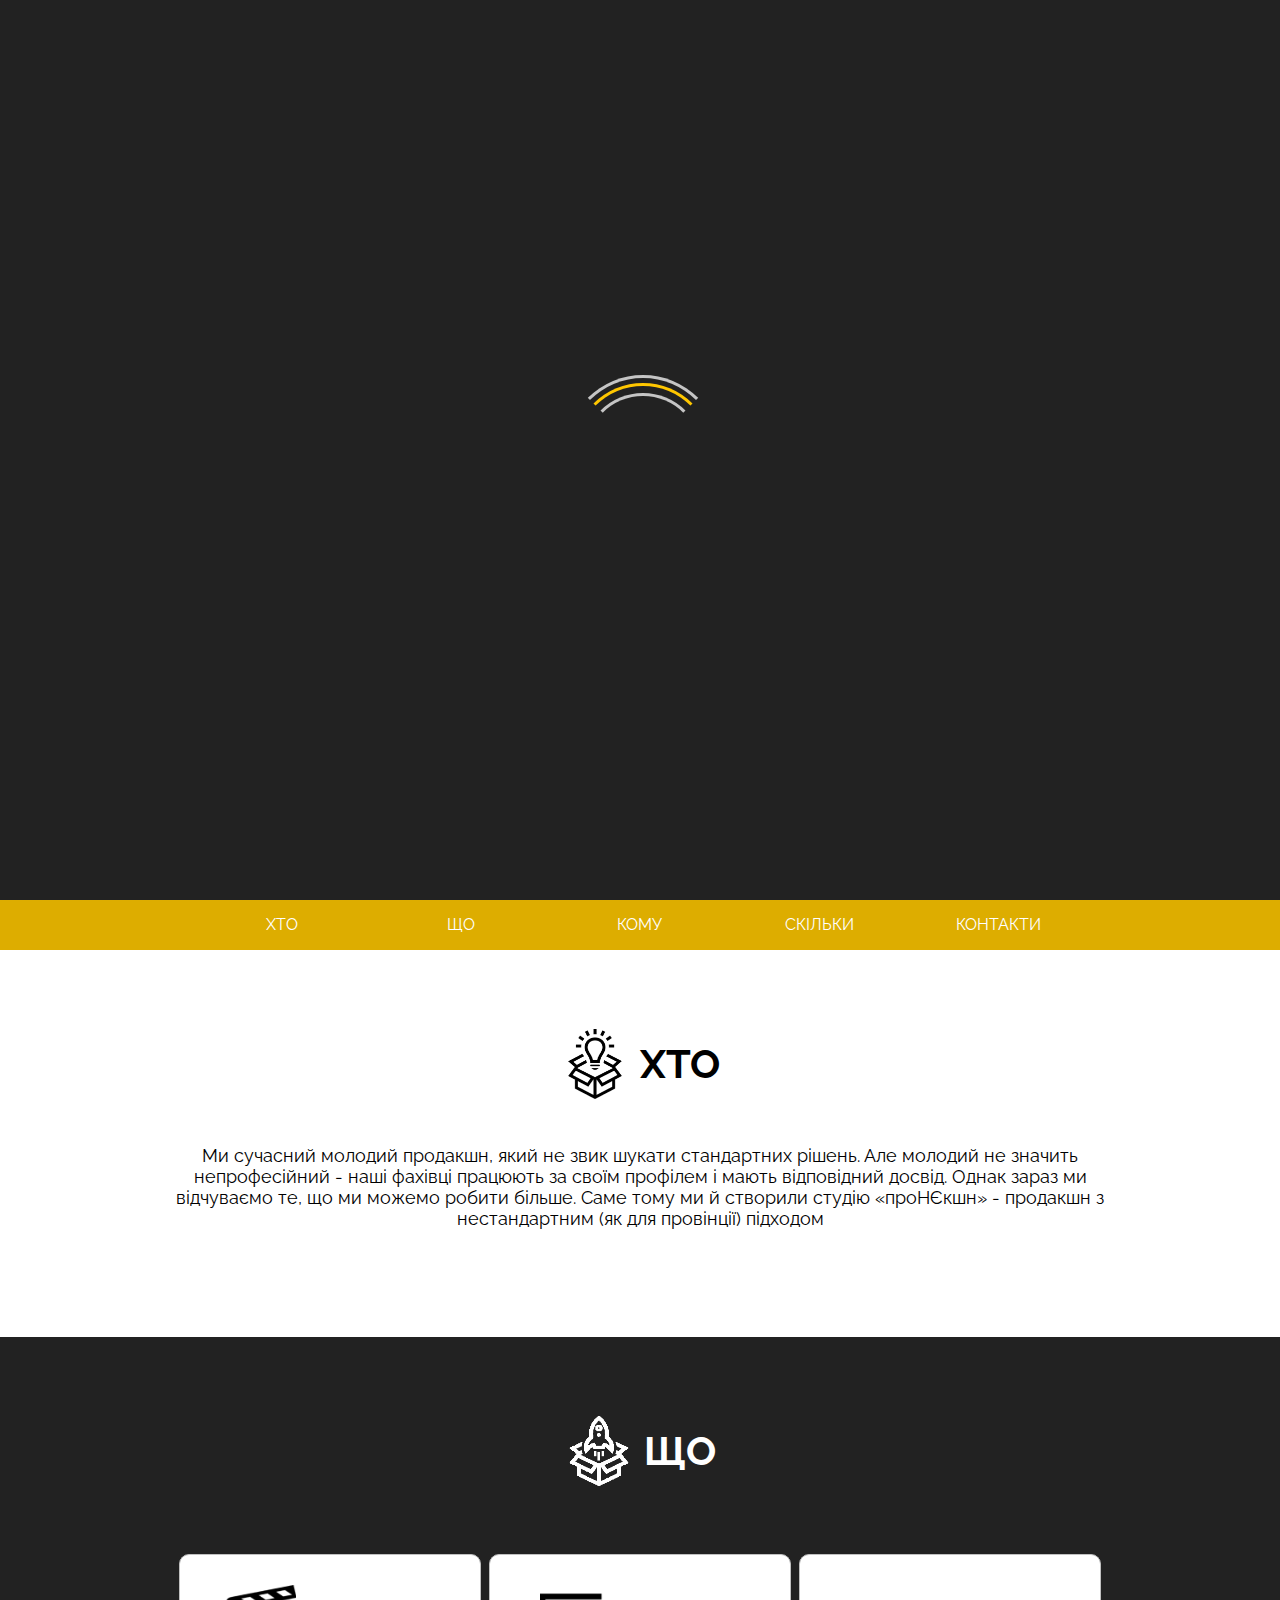
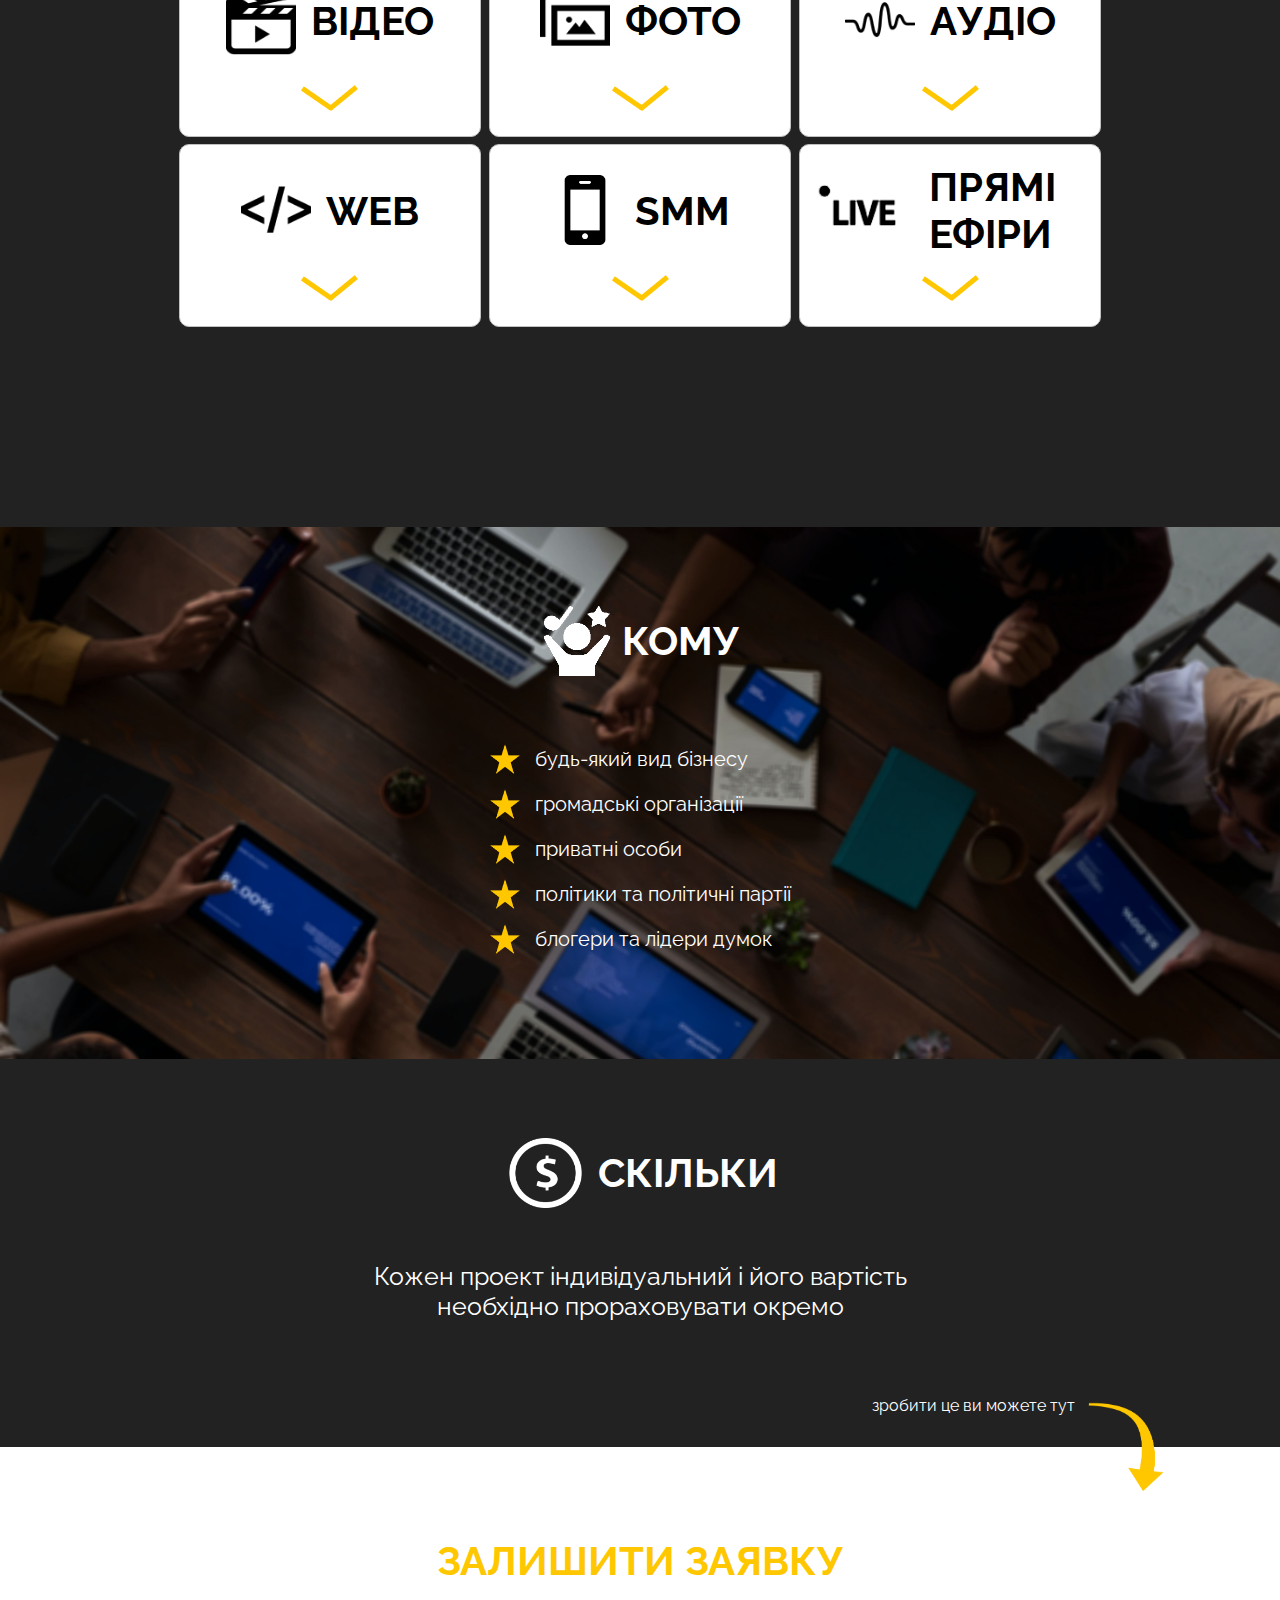
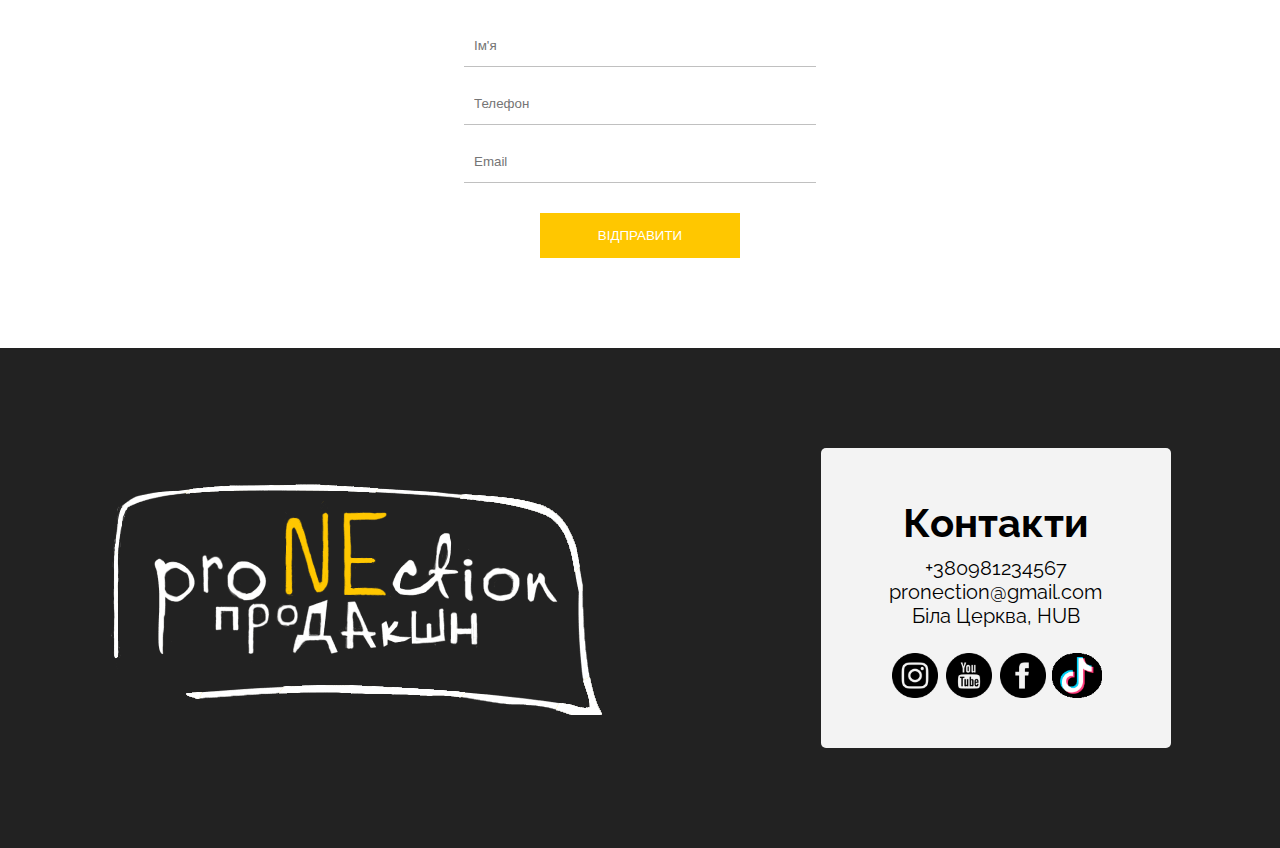
<file: index.html>
<!DOCTYPE html>
<html lang="ua">
<head>
  <meta charset="UTF-8">
  <meta name="viewport" content="width=device-width, initial-scale=1.0">
  <title>proNEction</title>
  <link rel="stylesheet" href="loader.css">
  <link rel="stylesheet" href="index.css">
  <link rel="stylesheet" href="media.css">
  <link href="https://fonts.googleapis.com/css2?family=Raleway:ital,wght@0,100;0,200;0,300;0,400;0,500;0,600;1,100;1,200;1,300;1,400;1,500&display=swap" rel="stylesheet">
  <script src="./index.js" defer></script>
  <script src="./libraries/wow/dist/wow.min.js"></script>
  <script>
    new WOW().init();
  </script>
  <script src="https://code.jquery.com/jquery-3.5.1.min.js"
          integrity="sha256-9/aliU8dGd2tb6OSsuzixeV4y/faTqgFtohetphbbj0="
          crossorigin="anonymous">
  </script>
</head>
<body>
  <div id="loader-wrapper">
    <div id="loader"></div>
    <div class="loader-section section-left"></div>
    <div class="loader-section section-right"></div>
  </div>

  <header class="header">
    <div class="header-content">
      <img src="./images/logo.png" alt="Logo">
      <h2>продакшн з нестандартним підходом</h2>
    </div>
  </header>

  <div class="main-menu">
    <nav class="nav">
      <a href="#who-section">Хто</a>
      <a href="#what-section">Що</a>
      <a href="#whom-section">Кому</a>
      <a href="#how-much-section">Скільки</a>
      <a href="#contacts-section">Контакти</a>
    </nav>
  </div>

  <section class="section" id="who-section">
    <div class="section-content">
      <div class="section-heading">
        <img src="./icons/who-icon.png" alt="">
        <h3>Хто</h3>
      </div>
      <p class="section-who-text">
        Ми сучасний молодий продакшн, який не звик шукати стандартних рішень.
        Але молодий не значить непрофесійний - наші фахівці працюють за своїм профілем
        і мають відповідний досвід. Однак зараз ми відчуваємо те, що ми можемо робити більше.
        Саме тому ми й створили студію «проНЄкшн» - продакшн з нестандартним
        (як для провінції) підходом
      </p>
    </div>
  </section>

  <section class="section black-section" id="what-section">
    <div class="section-content" style="height: 650px">
      <div class="section-heading white-heading">
        <img src="./icons/what-icon.png" alt="">
        <h3>Що</h3>
      </div>
      <div class="services-grid">
        <div class="service-container top-container">
          <div class="service-heading">
            <img src="./icons/video-icon.png" alt="">
            <span>Відео</span>
          </div>
          <img class="service-more-arrow arrow-down" src="./images/yellow-arrow.png" alt="">
          <div class="service-moreInfo">
            <ul>
              <li>Реклама</li>
              <li>Кліпи</li>
            </ul>
            <a href="./service-pages/video.html">детальніше</a>
          </div>
        </div>

        <div class="service-container top-container">
          <div class="service-heading">
            <img src="./icons/photo-icon.png" alt="">
            <span>Фото</span>
          </div>
          <img class="service-more-arrow arrow-down" src="./images/yellow-arrow.png" alt="">
          <div class="service-moreInfo">
            <ul>
              <li>Фотосесії</li>
              <li>Фотозйомка на івентах</li>
            </ul>
            <a href="./service-pages/photo.html">детальніше</a>
          </div>
        </div>

        <div class="service-container top-container">
          <div class="service-heading">
            <img src="./icons/audio-icon.png" alt="">
            <span>Аудіо</span>
          </div>
          <img class="service-more-arrow arrow-down" src="./images/yellow-arrow.png" alt="">
          <div class="service-moreInfo">
            <ul>
              <li>Мастеринг та зведення</li>
              <li>Запис звуку</li>
            </ul>
            <a href="./service-pages/audio.html">детальніше</a>
          </div>
        </div>

        <div class="service-container bottom-container">
          <div class="service-heading">
            <img src="./icons/web-icon.png" alt="">
            <span>Web</span>
          </div>
          <img class="service-more-arrow arrow-down" src="./images/yellow-arrow.png" alt="">
          <div class="service-moreInfo">
            <ul>
              <li>Лендинг</li>
              <li>Багатосторінковий сайт</li>
              <li>Сайт-портфоліо</li>
            </ul>
            <a href="./service-pages/web.html">детальніше</a>
          </div>
        </div>

        <div class="service-container bottom-container">
          <div class="service-heading">
            <img src="./icons/smm-icon.png" alt="">
            <span>Smm</span>
          </div>
          <img class="service-more-arrow arrow-down" src="./images/yellow-arrow.png" alt="">
          <div class="service-moreInfo">
            <ul>
              <li>Створення контент-плану</li>
              <li>Ведення сторінки</li>
            </ul>
            <a href="./service-pages/smm.html">детальніше</a>
          </div>
        </div>

        <div class="service-container bottom-container">
          <div class="service-heading" style="margin: 18px 0;">
            <img style="width: 100px; height: 55px; margin-left: -30px;" src="./icons/liveStream-icon.png" alt="">
            <span>Прямі<br/>ефіри</span>
          </div>
          <img class="service-more-arrow arrow-down" src="./images/yellow-arrow.png" alt="">
          <div class="service-moreInfo">
            <ul>
              <li>В нашій студії</li>
              <li>Виїзд на локацію</li>
            </ul>
            <a href="./service-pages/livestream.html">детальніше</a>
          </div>
        </div>
      </div>
    </div>
  </section>

  <section class="section photo1" id="whom-section">
    <div class="section-content">
      <div class="section-heading white-heading">
        <img src="./icons/whom-icon.png" alt="">
        <h3>Кому</h3>
      </div>
      <div class="consumers-list">
        <div>
          <img src="./icons/yellow-star-icon.png">
          <p>будь-який вид бізнесу</p>
        </div>
        <div>
          <img src="./icons/yellow-star-icon.png">
          <p>громадські організації</p>
        </div>
        <div>
          <img src="./icons/yellow-star-icon.png">
          <p>приватні особи</p>
        </div>
        <div>
          <img src="./icons/yellow-star-icon.png">
          <p>політики та політичні партії</p>
        </div>
        <div>
          <img src="./icons/yellow-star-icon.png">
          <p>блогери та лідери думок</p>
        </div>
      </div>
    </div>
  </section>

  <section class="section black-section" style="padding-bottom: 0" id="how-much-section">
    <div class="section-content">
      <div class="section-heading white-heading">
        <img src="./icons/howMuch-icon.png" alt="" style="width: 85px;">
        <h3>Скільки</h3>
      </div>
      <p class="how-much-section-text">
        Кожен проект індивідуальний і його вартість необхідно прораховувати окремо
      </p>
      <div class="how-much-section-request-text-container">
        <span>зробити це ви можете тут</span>
        <img src="./images/big-arrow.png" alt="">
      </div>
    </div>
  </section>

  <section class="section">
    <div class="section-content">
      <div class="section-heading">
        <h3 style="color: #ffc700; text-align: center;">Залишити заявку</h3>
      </div>
      <form class="request-form" id="form">
        <input type="text" name="name" placeholder="Ім'я">
        <input type="text" name="phone" placeholder="Телефон">
        <input type="text" name="email" placeholder="Email">
        <button>Відправити</button>
      </form>
    </div>
  </section>

  <footer class="footer" id="contacts-section">
    <img class="footer-logo" src="./images/logo.png" alt="Logo">
    <div class="contacts-container">
      <h3>Контакти</h3>
      <span>+380981234567</span>
      <span>pronection@gmail.com</span>
      <span>Біла Церква, HUB</span>
      <div class="social-links">
        <a href="https://www.instagram.com" target="_blank" rel="noopener noreferrer">
          <img src="./icons/instagram-icon.png" alt="">
        </a>
        <a href="https://www.youtube.com" target="_blank" rel="noopener noreferrer">
          <img src="./icons/youtube-icon.png" alt="">
        </a>
        <a href="https://www.facebook.com" target="_blank" rel="noopener noreferrer">
          <img src="./icons/facebook-icon.png" alt="">
        </a>
        <a href="https://www.tiktok.com" target="_blank" rel="noopener noreferrer">
          <img src="./icons/tikTok-icon.png" alt="">
        </a>
      </div>
    </div>
  </footer>

  <script>
    $(document).ready(function() {
      setTimeout(function(){
          $('body').addClass('loaded');
          $('h1').css('color','#222222');
      }, 3000);
    });
  </script>
</body>
</html>
</file>
<file: loader.css>
#loader-wrapper {
  position: fixed;
  top: 0;
  left: 0;
  width: 100%;
  height: 100%;
  z-index: 1000;
}
#loader {
  display: block;
  position: relative;
  left: 50%;
  top: 50%;
  width: 150px;
  height: 150px;
  margin: -75px 0 0 -75px;

  border: 3px solid #3498db;
  z-index: 1500;
}

#loader-wrapper .loader-section {
  position: fixed;
  top: 0;
  width: 51%;
  height: 100%;
  background: #222222;
  z-index: 1000;
}

#loader:before {
  content: "";
  position: absolute;
  top: 5px;
  left: 5px;
  right: 5px;
  bottom: 5px;
  border: 3px solid #e74c3c;
}
#loader:after {
  content: "";
  position: absolute;
  top: 15px;
  left: 15px;
  right: 15px;
  bottom: 15px;
  border: 3px solid #FFC700;
}

#loader {
  border: 3px solid transparent;
  border-top-color: #c5c5c5;
}
#loader:before {
  border: 3px solid transparent;
  border-top-color: #FFC700;
}
#loader:after {
  border: 3px solid transparent;
  border-top-color: #c5c5c5;
}

#loader {
  border-radius: 50%;
}
#loader:before {
  border-radius: 50%;
}
#loader:after {
  border-radius: 50%;
}

#loader, #loader:before, #loader:after {
  -webkit-animation: spin 1.5s linear infinite;
  animation: spin 1.5s linear infinite;
}
 
/* include this only once */
@-webkit-keyframes spin {
    0%   {
        -webkit-transform: rotate(0deg);  /* Chrome, Opera 15+, Safari 3.1+ */
        -ms-transform: rotate(0deg);  /* IE 9 */
        transform: rotate(0deg);  /* Firefox 16+, IE 10+, Opera */
    }
    100% {
        -webkit-transform: rotate(360deg);  /* Chrome, Opera 15+, Safari 3.1+ */
        -ms-transform: rotate(360deg);  /* IE 9 */
        transform: rotate(360deg);  /* Firefox 16+, IE 10+, Opera */
    }
}
@keyframes spin {
    0%   {
        -webkit-transform: rotate(0deg);  /* Chrome, Opera 15+, Safari 3.1+ */
        -ms-transform: rotate(0deg);  /* IE 9 */
        transform: rotate(0deg);  /* Firefox 16+, IE 10+, Opera */
    }
    100% {
        -webkit-transform: rotate(360deg);  /* Chrome, Opera 15+, Safari 3.1+ */
        -ms-transform: rotate(360deg);  /* IE 9 */
        transform: rotate(360deg);  /* Firefox 16+, IE 10+, Opera */
    }
}

#loader {
  -webkit-animation: spin 2s linear infinite;
  animation: spin 2s linear infinite;
}
#loader:before {
  -webkit-animation: spin 3s linear infinite;
  animation: spin 3s linear infinite;
}

#loader-wrapper .loader-section.section-left {
  left: 0;
}

#loader-wrapper .loader-section.section-right {
  right: 0;
}

#loader {
  z-index: 1001; /* anything higher than z-index: 1000 of .loader-section */
}
h1 {
  color: #EEEEEE;
}

.loaded #loader-wrapper .loader-section.section-left {
  -webkit-transform: translateX(-100%);  /* Chrome, Opera 15+, Safari 3.1+ */
  -ms-transform: translateX(-100%);  /* IE 9 */
  transform: translateX(-100%);  /* Firefox 16+, IE 10+, Opera */
}

.loaded #loader-wrapper .loader-section.section-right {
  -webkit-transform: translateX(100%);  /* Chrome, Opera 15+, Safari 3.1+ */
  -ms-transform: translateX(100%);  /* IE 9 */
  transform: translateX(100%);  /* Firefox 16+, IE 10+, Opera */
}

.loaded #loader {
  opacity: 0;
}

.loaded #loader-wrapper {
  visibility: hidden;
}

.loaded #loader {
  opacity: 0;
  -webkit-transition: all 0.3s ease-out;
          transition: all 0.3s ease-out;
}

.loaded #loader-wrapper .loader-section.section-right,
.loaded #loader-wrapper .loader-section.section-left {
 
    -webkit-transition: all 0.7s 0.3s cubic-bezier(0.645, 0.045, 0.355, 1.000);
                transition: all 0.7s 0.3s cubic-bezier(0.645, 0.045, 0.355, 1.000);
}

.loaded #loader-wrapper {
  -webkit-transform: translateY(-100%);
      -ms-transform: translateY(-100%);
          transform: translateY(-100%);

  -webkit-transition: all 0.3s 1s ease-out;
          transition: all 0.3s 1s ease-out;
}
</file>
<file: index.css>
body {
  margin: 0;
  font-family: 'Raleway';
}

/* Header */

.header {
  background: url('./images/header-photo.jpg') no-repeat;
  background-position: center;
  background-size: cover;
  justify-content: center;
  height: 100vh;
  display: flex;
  justify-content: center;
  align-items: center;
}

.header-content {
  display: flex;
  flex-direction: column;
  align-items: center;
}

.header-content h2 {
  color: #c5c5c5;
  margin-top: 30px;
  font-size: 25px;
  font-family: 'Gill Sans', 'Gill Sans MT', Calibri, 'Trebuchet MS', sans-serif;
}

/* Main Menu */

.main-menu {
  height: 50px;
  background-color: #ddad00;
}

.nav {
  display: flex;
  justify-content: space-around;
  line-height: 50px;
  margin: 0 auto;
  width: 70%;
}

.nav a {
  color: #fff;
  text-transform: uppercase;
  text-decoration: none;
  cursor: pointer;
  width: 120px;
  text-align: center;
}

.nav a:hover {
  background-color: #D4A600;
}

/* Common section rules */

.section {
  padding: 50px;
  padding-bottom: 90px;
}

.section-heading {
  display: flex;
  align-items: center;
}

.section-heading img {
  width: 70px;
  height: 70px;
  margin-right: 10px;
}

.section-heading h3 {
  font-size: 40px;
  text-transform: uppercase;
}

.white-heading h3 {
  color: #fff;
}

.black-section {
  background-color: #222;
}

/* Section "Who" */

.section-content {
  display: flex;
  flex-direction: column;
  align-items: center;
}

.section-who-text {
  width: 80%;
  text-align: center;
  font-size: 18px;
}

/* Section "What" */

.services-grid {
  width: 85%;
  display: flex;
  flex-wrap: wrap;
  justify-content: center;
  align-items: flex-start;
  margin-top: 40px;
  position: relative;
}

.service-container {
  background-color: #fff;
  width: 300px;
  border: 1px solid silver;
  transition: transform 1s;
  border-radius: 10px;
  position: absolute;
}

.service-container:nth-child(1) {
  left: 4%;
}

.service-container:nth-child(3) {
  right: 4%;
}

.service-container:nth-child(4) {
  left: 4%;
}

.service-container:nth-child(6) {
  right: 4%;
}

.top-container {
  z-index: 20;
}

.bottom-container {
  top: 190px;
  z-index: 10;
}

.service-container:hover {
  transform: scale(1.05);
}

.service-container:hover .service-moreInfo {
  opacity: 1;
  height: auto;
}

.service-container:hover .arrow-down {
  display: none;
}

.service-heading {
  display: flex;
  align-items: center;
  justify-content: center;
  margin: 30px 0;
}

.service-heading img {
  width: 70px;
  margin-right: 15px;
  height: 70px;
}

.service-heading span {
  font-size: 40px;
  font-weight: bold;
  text-transform: uppercase;
} 

.service-more-arrow {
  display: block;
  margin: 0 auto 25px;
}

.service-moreInfo {
  display: flex;
  flex-direction: column;
  align-items: center;
  transition: opacity 1s ease-out;
  opacity: 0;
  height: 0;
  overflow: hidden;
}

.service-moreInfo ul {
  padding: 0;
}

.service-moreInfo a {
  background: #FFC700;
  border: 1px solid #FFC700;
  color: #fff;
  text-transform: uppercase;
  width: 220px;
  height: 40px;
  margin-top: 40px;
  margin-bottom: 30px;
  line-height: 40px;
  text-align: center;
  text-decoration: none;
  cursor: pointer;
  transition: background-color 0.5s, color 0.5s;
}

.service-moreInfo a:hover {
  border: 1px solid #FFC700;
  background-color: #fff;
  color: #FFC700;
}

.visible {
  display: flex;
  flex-direction: column;
  align-items: center;
}

.arrow-up {
  transform: rotate(180deg);
  margin-top: 50px;
}

/* Section "To whom" */

.consumers-list {
  margin-top: 40px;
}

.consumers-list div {
  display: flex;
  align-items: center;
  margin-bottom: 15px;
}

.consumers-list div p {
  margin: 0;
  color: #fff;
  font-size: 20px;
}

.consumers-list div img {
  margin-right: 15px;
  width: 30px;
  height: 30px;
}

.photo1 {
  background: url('./images/whom-block-photo3.jpg') no-repeat;
  background-size: cover;
}

/* Section "How Much" */

.how-much-section-text {
  color: #fff;
  text-align: center;
  font-size: 25px;
  width: 535px;
}

.how-much-section-request-text-container {
  display: flex;
  justify-content: flex-end;
  color: #fff;
  width: 90%;
  margin-top: 50px;
  margin-bottom: -45px;
}

.how-much-section-request-text-container span {
  width: max-content;
}

.how-much-section-request-text-container img {
  width: 90px;
  height: 90px;
  margin: 6px 0 0 6px;
}

/* Request block */

.request-form {
  display: flex;
  flex-direction: column;
  align-items: center;
  width: 50%;
}

.request-form input {
  border: none;
  border-bottom: 1px solid silver;
  height: 40px;
  width: 340px;
  margin-bottom: 15px;
  padding-left: 10px;
}

.request-form input:focus {
  border-color: #FFC700;
}

.request-form button {
  width: 200px;
  height: 45px;
  background-color: #FFC700;
  border: none;
  color: #fff;
  text-transform: uppercase;
  margin-top: 15px;
  border: 1px solid #FFC700;
  transition: color 0.5s, background-color 0.5s;
}

.request-form button:hover {
  background-color: #fff;
  color: #FFC700;
  border: 1px solid #FFC700;
}

/* Footer */

.footer {
  background-color: #222;
  display: flex;
  height: 500px;
  justify-content: space-around;
  align-items: center;
}

.footer-logo {
  height: 234px;
}

.contacts-container {
  display: flex;
  width: 350px;
  height: 300px;
  flex-direction: column;
  align-items: center;
  justify-content: center;
  background: #f3f3f3;
  border-radius: 5px;
}

.contacts-container h3 {
  font-size: 40px;
  margin: 5px 0 10px;
}

.contacts-container span {
  font-size: 20px;
}

.social-links {
  margin-top: 25px;
}

.social-links img {
  width: 50px;
  height: 45px;
  cursor: pointer;
}

.social-links img:hover {
  transform: scale(1.09);
  cursor: pointer;
}

.social-links a {
  text-decoration: none;
}
</file>
<file: media.css>
/* width 300px to 1024px */

@media (min-width: 300px) and (max-width: 1036px) {
  /* Header */

  .header {
    background-position: center;
    background-size: cover;
  }

  .header-content img {
    width: 300px;
  }
  
  .header-content h2 {
    font-size: 18px;
    width: 250px;
    text-align: center;
  }

  /* Menu */

  .main-menu {
    display: none;
  }

  #what-section {
    height: 1400px;
  }

  .services-grid {
    min-height: 2000px;
  }

  .service-container:nth-child(1) {
    z-index: 23;
    left: 50%;
    transform: translateX(-50%);
  }

  .service-container:nth-child(2) {
    top: 10%;
    z-index: 22;
  }

  .service-container:nth-child(3) {
    z-index: 21;
    top: 20%;
    left: 50%;
    transform: translateX(-50%);
  }

  .service-container:nth-child(4) {
    top: 30%;
    z-index: 15;
    left: 50%;
    transform: translateX(-50%);
  }

  .service-container:nth-child(5) {
    top: 40%;
    z-index: 14;
  }

  .service-container:nth-child(6) {
    top: 50%;
    z-index: 13;
    left: 50%;
    transform: translateX(-50%);
  }

  /* Section "How Much" */

  .how-much-section-text {
    font-size: 20px;
    width: 300px;
  }

  /* Request block */

  .request-form input {
    width: 270px;
  }

  /* Footer */

  .footer {
    flex-direction: column-reverse;
    align-items: center;
  }

  .footer-logo {
    width: 250px;
    height: 120px;
    margin: 30px 0;
  }

  .contacts-container {
    margin-top: 30px;
    width: 280px;
  }
}

/* width 1270px */

@media (min-width: 1037px) and (max-width: 1270px) {
  .service-container:nth-child(1) {
    left: -7%;
  }
  
  .service-container:nth-child(3) {
    right: -7%;
  }
  
  .service-container:nth-child(4) {
    left: -7%;
  }
  
  .service-container:nth-child(6) {
    right: -7%;
  }
}
</file>
